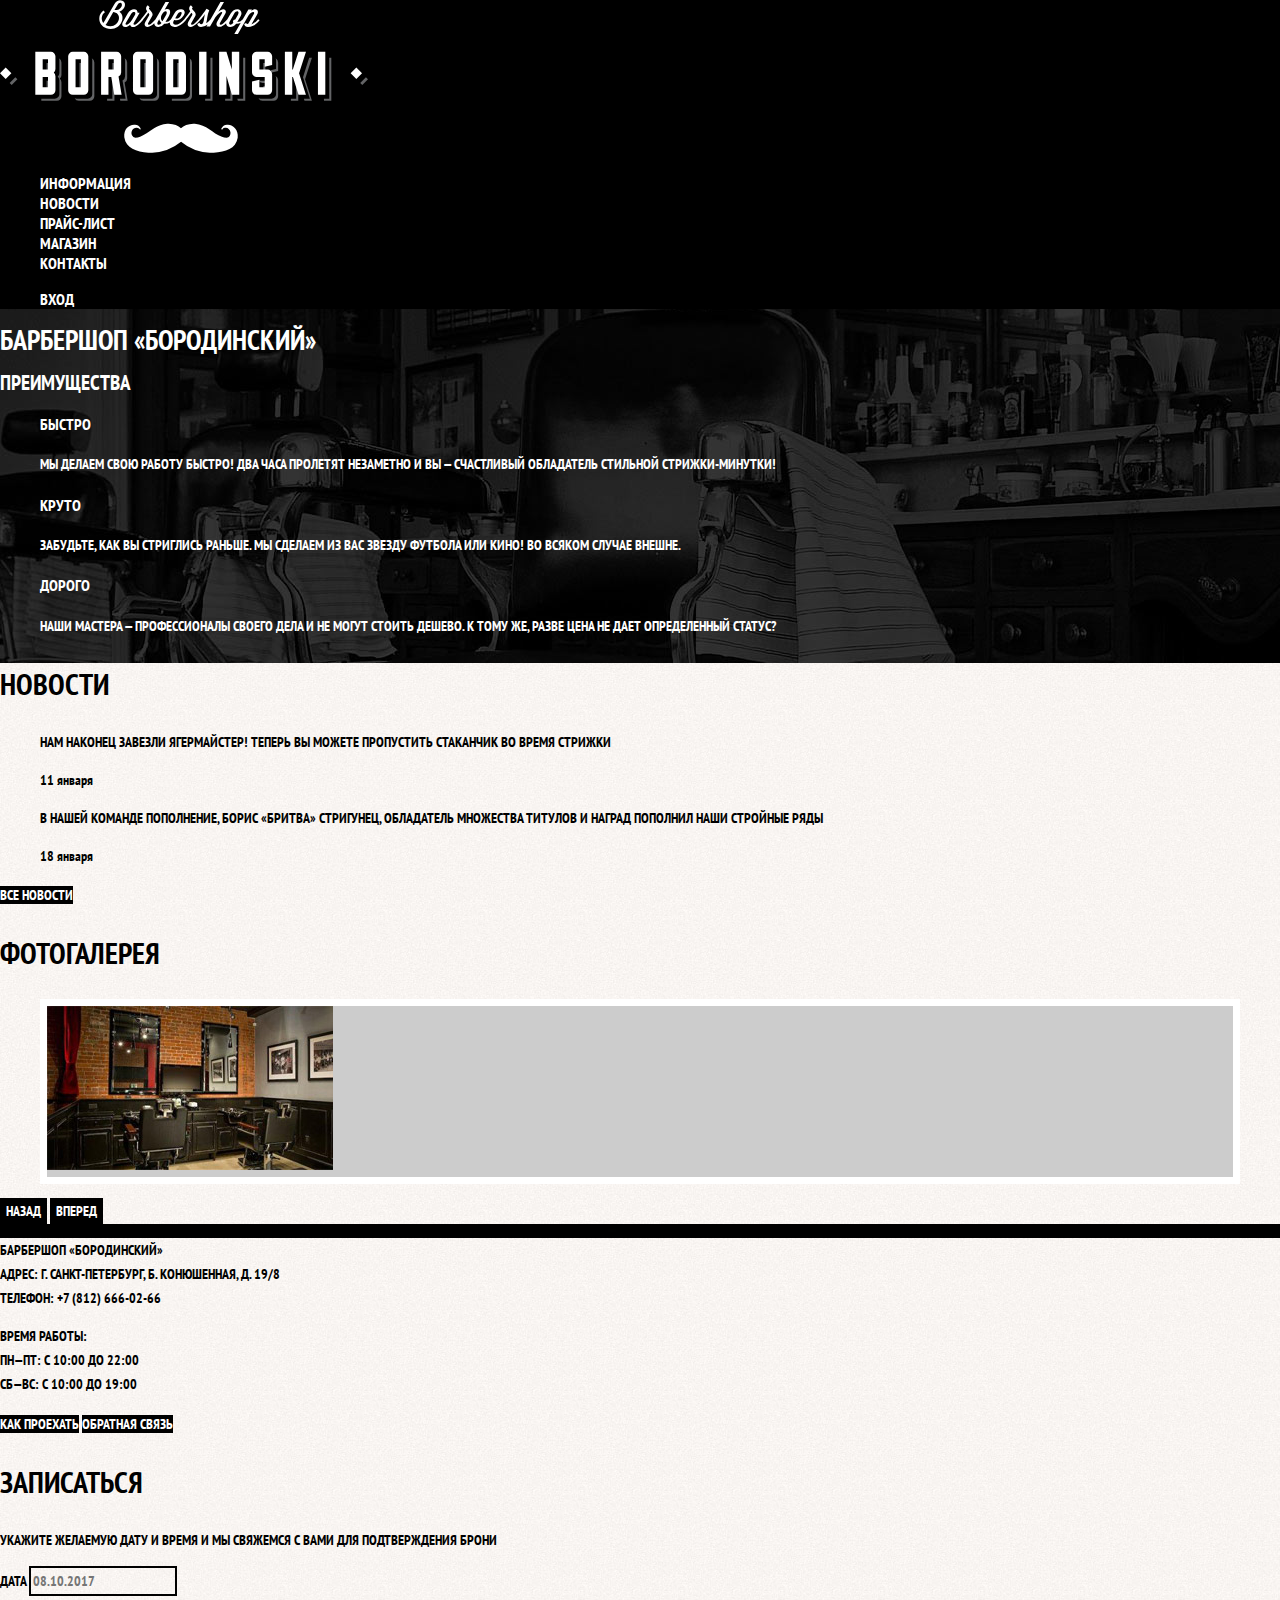
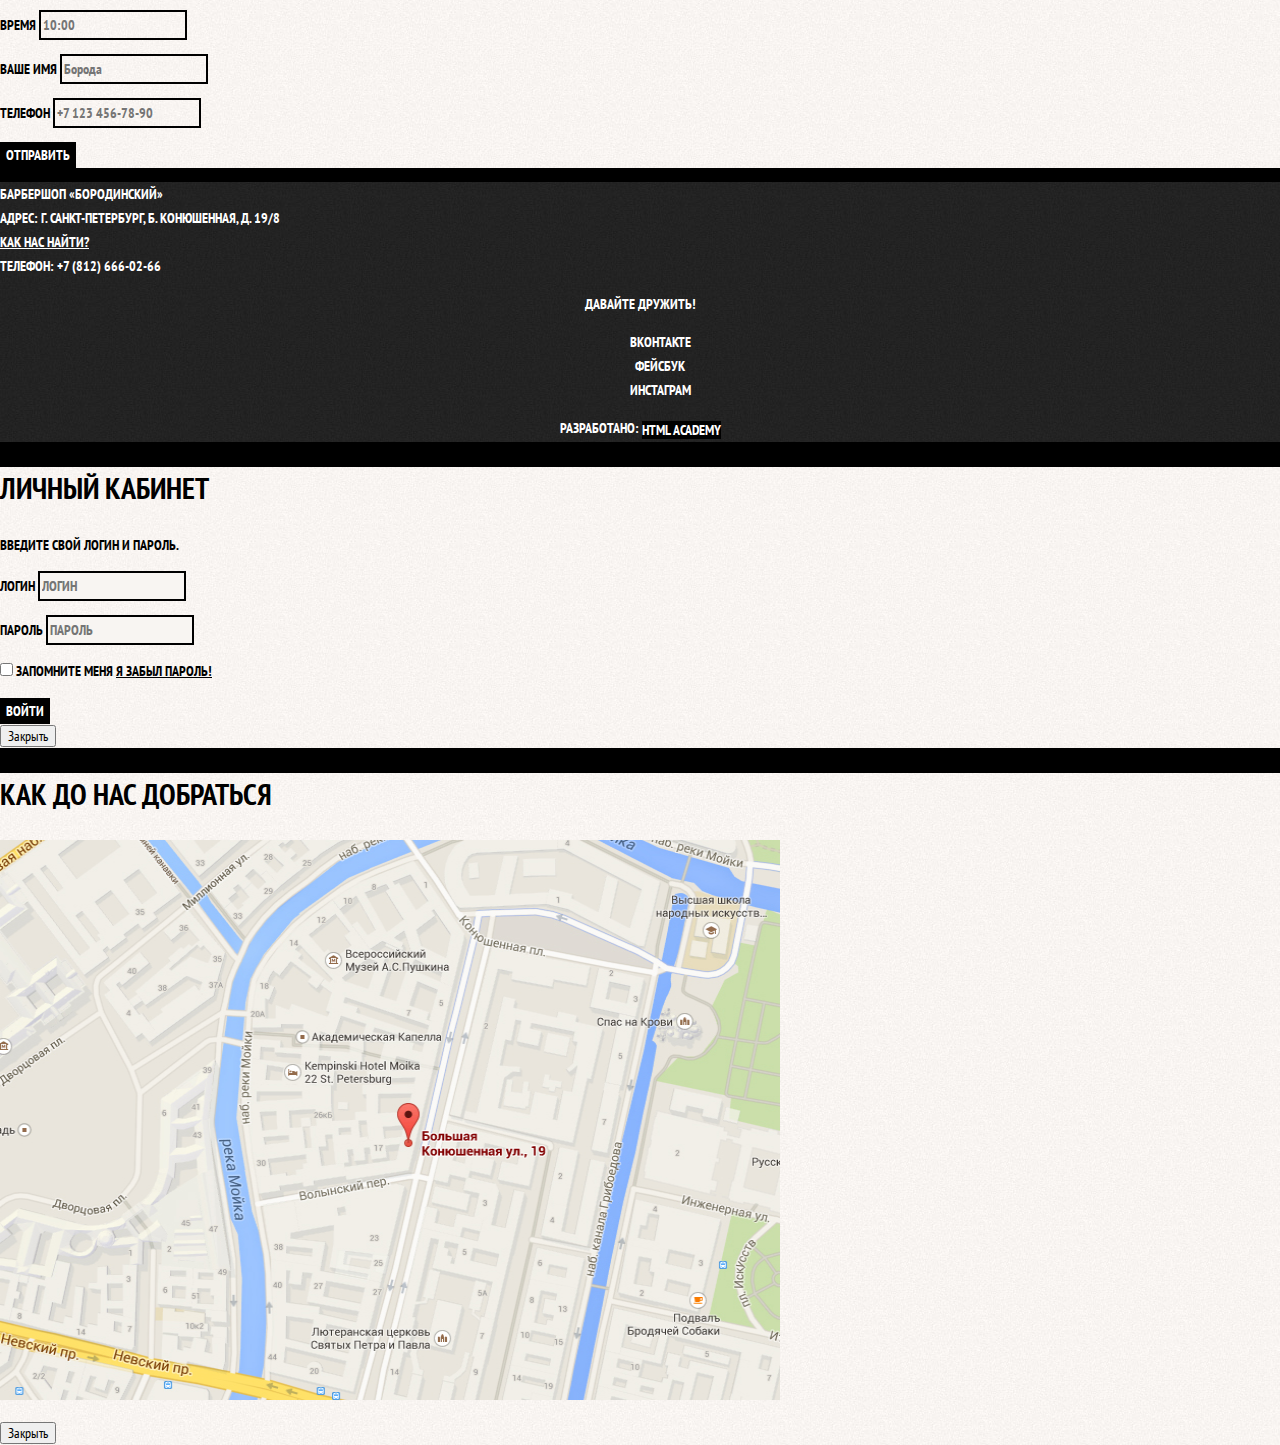
<file: index.html>
<!DOCTYPE html>
<html lang="ru">
  <head>
    <meta charset="utf-8">
    <title>Барбершоп «Бородинский»</title>
    <link href="https://fonts.googleapis.com/css?family=PT+Sans+Narrow:400,700&amp;subset=cyrillic" rel="stylesheet">
    <link href="css/normalize.css" rel="stylesheet">
    <link href="css/style.css" rel="stylesheet">
  </head>
  <body>
    <header class="main-header">
      <nav class="main-navigation">
        <a class="main-header-logo">
          <img src="img/index-logo.svg" width="368" height="153" alt="Логотип барбершопа «Бородинский»">
        </a>
        <ul class="site-navigation">
          <li><a href="info.html">Информация</a></li>
          <li><a href="news.html">Новости</a></li>
          <li><a href="price.html">Прайс-лист</a></li>
          <li><a href="shop.html">Магазин</a></li>
          <li><a href="contacts.html">Контакты</a></li>
        </ul>
        <ul class="user-navigation">
          <li class="login-link">
            <a class="login-link" href="login.html">Вход</a>
          </li>
        </ul>
      </nav>
    </header>
    <main class="container">
      <h1 class="visually-hidden">Барбершоп «Бородинский»</h1>
      <section class="features">
        <h2 class="visually-hidden">Преимущества</h2>
        <ul class="features-list">
          <li class="features-item">
            <h3>Быстро</h3>
            <p>Мы делаем свою работу быстро! Два часа пролетят незаметно и вы — счастливый обладатель стильной стрижки-минутки!</p>
          </li>
          <li class="features-item">
            <h3>Круто</h3>
            <p>Забудьте, как вы стриглись раньше. Мы сделаем из вас звезду футбола или кино! Во всяком случае внешне.</p>
          </li>
          <li class="features-item">
            <h3>Дорого</h3>
            <p>Наши мастера — профессионалы своего дела и не могут стоить дешево. К тому же, разве цена не дает определенный статус?</p>
          </li>
      </section>
      <div class="index-columns">
        <section class="news">
          <h2>Новости</h2>
          <ul class="news-list">
            <li class="news-item">
              <p>Нам наконец завезли Ягермайстер! Теперь вы можете пропустить стаканчик во время стрижки</p>
              <time datetime="2016-01-11">11 января</time>
            </li>
            <li class="news-item">
              <p>В нашей команде пополнение, Борис «Бритва» Стригунец, обладатель множества титулов и наград пополнил наши стройные ряды</p>
              <time datetime="2016-01-18">18 января</time>
            </li>
          </ul>
          <a class="button" href="news.html">Все новости</a>
        </section>
        <section class="gallery">
          <h2>Фотогалерея</h2>
          <figure class="gallery-content">
            <a href="#"><img src="img/studio.jpg" width="286" height="164" alt="Интерьер"></a>
          </figure>
          <button class="button button-gallery button-gallery-back">Назад</button>
          <button class="button button-gallery button-gallery-next">Вперед</button>
        </section>
      </div>
      <div class="index-columns">
        <section class="contacts">
          <p>Барбершоп «Бородинский»<br>
            Адрес: г. Санкт-Петербург, Б. Конюшенная, д. 19/8<br>
            Телефон: +7 (812) 666-02-66
          </p>
          <p>Время работы:<br>
            пн—пт: с 10:00 до 22:00<br>
            сб—вс: с 10:00 до 19:00
          </p>
          <a class="button" href="map.html">Как проехать</a>
          <a class="button" href="contacts.html">Обратная связь</a>
        </section>
        <section class="appointment">
          <h2>Записаться</h2>
          <p class="appointment-info">Укажите желаемую дату и время и мы свяжемся с вами для подтверждения брони</p>
          <form class="appointment-form" action="https://echo.htmlacademy.ru" method="post">
            <p class="appointment-item">
              <label for="appointment-date">Дата</label>
              <input id="appointment-date" type="text" name="date" value="" placeholder="08.10.2017">
            </p>
            <p class="appointment-item">
              <label for="appointment-time">Время</label>
              <input id="appointment-time" type="text" name=time"" value="" placeholder="10:00">
            </p>
            <p class="appointment-item">
              <label for="appointment-name">Ваше имя</label>
              <input id="appointment-name" type="text" name="name" value="" placeholder="Борода">
            </p>
            <p class="appointment-item">
              <label for="appointment-phone">Телефон</label>
              <input id="appointment-phone" type="tel" name="phone" value="" placeholder="+7 123 456-78-90">
            </p>
            <button class="button" type="submit">Отправить</button>
          </form>
        </section>
      </div>
    </main>
    <footer class="main-footer">
      <p class="footer-contacts">
        Барбершоп «Бородинский»<br>
        Адрес: г. Санкт-Петербург, Б. Конюшенная, д. 19/8<br>
        <a href="map.html">Как нас найти?</a><br>
        Телефон: +7 (812) 666-02-66
      </p>
      <div class="footer-social">
        <b>Давайте дружить!</b>
        <ul>
          <li><a class="social-button" href="#">Вконтакте</a></li>
          <li><a class="social-button" href="#">Фейсбук</a></li>
          <li><a class="social-button" href="#">Инстаграм</a></li>
        </ul>
      </div>
      <p class="footer-copyright">
        <b>Разработано:</b>
        <a class="button" href="https://htmlacademy.ru">HTML Academy</a>
      </p>
    </footer>

    <section class="modal modal-login">
      <h2>Личный кабинет</h2>
      <p>Введите свой логин и пароль.</p>
      <form class="login-form" action="https://echo.htmlacademy.ru" method="post">
        <p>
          <label class="visually-hidden" for="user-login">Логин</label>
          <input class="login-icon-user" id="user-login" type="text" name="login" placeholder="Логин">
        </p>
        <p>
          <label class="visually-hidden" for="user-password">Пароль</label>
          <input class="login-icon-password" id="user-password" type="password" name="password" placeholder="Пароль">
        </p>
        <p class="login-password-info">
          <label class="login-checkbox">
            <input type="checkbox" name="remember" class="visually-hidden">
            <span class="checkbox-indicator"></span>
            Запомните меня
          </label>
          <a class="restore" href="#">Я забыл пароль!</a>
        </p>
        <button class="button" type="submit">Войти</button>
      </form>
      <button class="modal-close" type="button">Закрыть</button>
    </section>
    <section class="modal modal-map">
      <h2 class="visually-hidden">Как до нас добраться</h2>
      <p>
        <img src="img/map.jpg" width="780" height="560" alt="Офис компании по адресу ул. Большая Конюшенная 19/8, Санкт-Петербург">
      </p>
      <button class="modal-close" type="button">Закрыть</button>
    </section>
  </body>
</html>
</file>
<file: css/style.css>
body {
  margin: 0;
  padding: 0;

  font-family: "PT Sans Narrow", Arial, sans-serif;
  font-size: 14px;
  line-height: 24px;
  font-weight: 700;
  color: #ffffff;
  text-transform: uppercase;

  background-color: #000000;
  background-image: url("../img/Layer.jpg");
  background-position: top center;
  background-repeat: no-repeat;
}

.inner-page {
  color: #000000;

  background-color: #f8f5f2;
  background-image: url("img/pattern-light.jpg");
  background-position: 0 0;
  background-repeat: repeat;
}

a {
  text-decoration: none;
}

.button {
  font: inherit;

  text-align: center;
  color: #ffffff;
  vertical-align: middle;
  text-transform: uppercase;

  background-color: #000000;
  border: none;
}

.button:hover,
.button:focus,
.button-active {
  background-color: #663d15;
}

.main-navigation {
  font-size: 16px;
  line-height: 20px;
  color: #ffffff;

  background-color: #000000;
}

.site-navigation,
.user-navigation {
  list-style: none;
}

.site-navigation a,
.user-navigation a {
  color: #ffffff;
}

.site-navigation a:hover,
.site-navigation a:focus,
.user-navigation a:hover,
.user-navigation a:focus {
  background-color: #242424;
}

.features-list {
  list-style: none;
}

.feature-item h3 {
  font-size: 30px;
  line-height: 42px;
}

.index-columns {
  color: #000000;

  background-color: #f8f5f2;
  background-image: url("../img/bac-1.jpg");
  background-position: 0 0;
  background-repeat: repeat;
}

.index-columns h2 {
  font-size: 30px;
  line-height: 42px;
}

.news-list {
  list-style: none;
}

.news-item time{
  text-transform: none;
}

.gallery-content {
  background-color: #cccccc;
  border: 7px solid #ffffff;
}

.appointment-item input {
  font: inherit;

  background-color: transparent;
  border: 2px solid #000000;
}

.appointment-item input:focus {
  border-color: #663d15;
}

.main-footer {
  color: #ffffff;

  background-color: #212121;
  background-image: url("../img/bac-2.jpg");
  background-position: 0 0;
  background-repeat: repeat;
}

.footer-contacts a {
  color: #ffffff;
  text-decoration: underline;
}

.footer-contacts a:hover,
.footer-contacts a:focus {
  text-decoration: none;
}

.footer-social {
  text-align: center;
}

.footer-social ul {
  list-style: none;
}

.social-button {
  color: #ffffff;
}

.footer-copyright {
  text-align: center;
}

.footer-copyright .button:hover,
.footer-copyright .button:focus {
  color: #000000;

  background-color: #ffffff;
}

.modal {
  color: #000000;

  background-color: #f8f5f2;
  background-image: url("../img/bac-1.jpg");
  background-position: 0 0;
  background-repeat: repeat;
}

.modal h2 {
  font-size: 30px;
  line-height: 42px;
}

.login-form input[type="text"],
.login-form input[type="password"] {
  font: inherit;
  color: #000000;
  text-transform: uppercase;

  background-color: #f8f5f2;
  border: 2px solid #000000;
}

.login-form input:focus {
  border-color: #663d15;
}

.login-checkbox:hover,
.login-checkbox:focus {
  color: #663d15;
}

.restore {
  color: #000000;
  text-decoration: underline;
}

.restore:hover,
.restore:focus {
  text-decoration: none;
}
</file>
